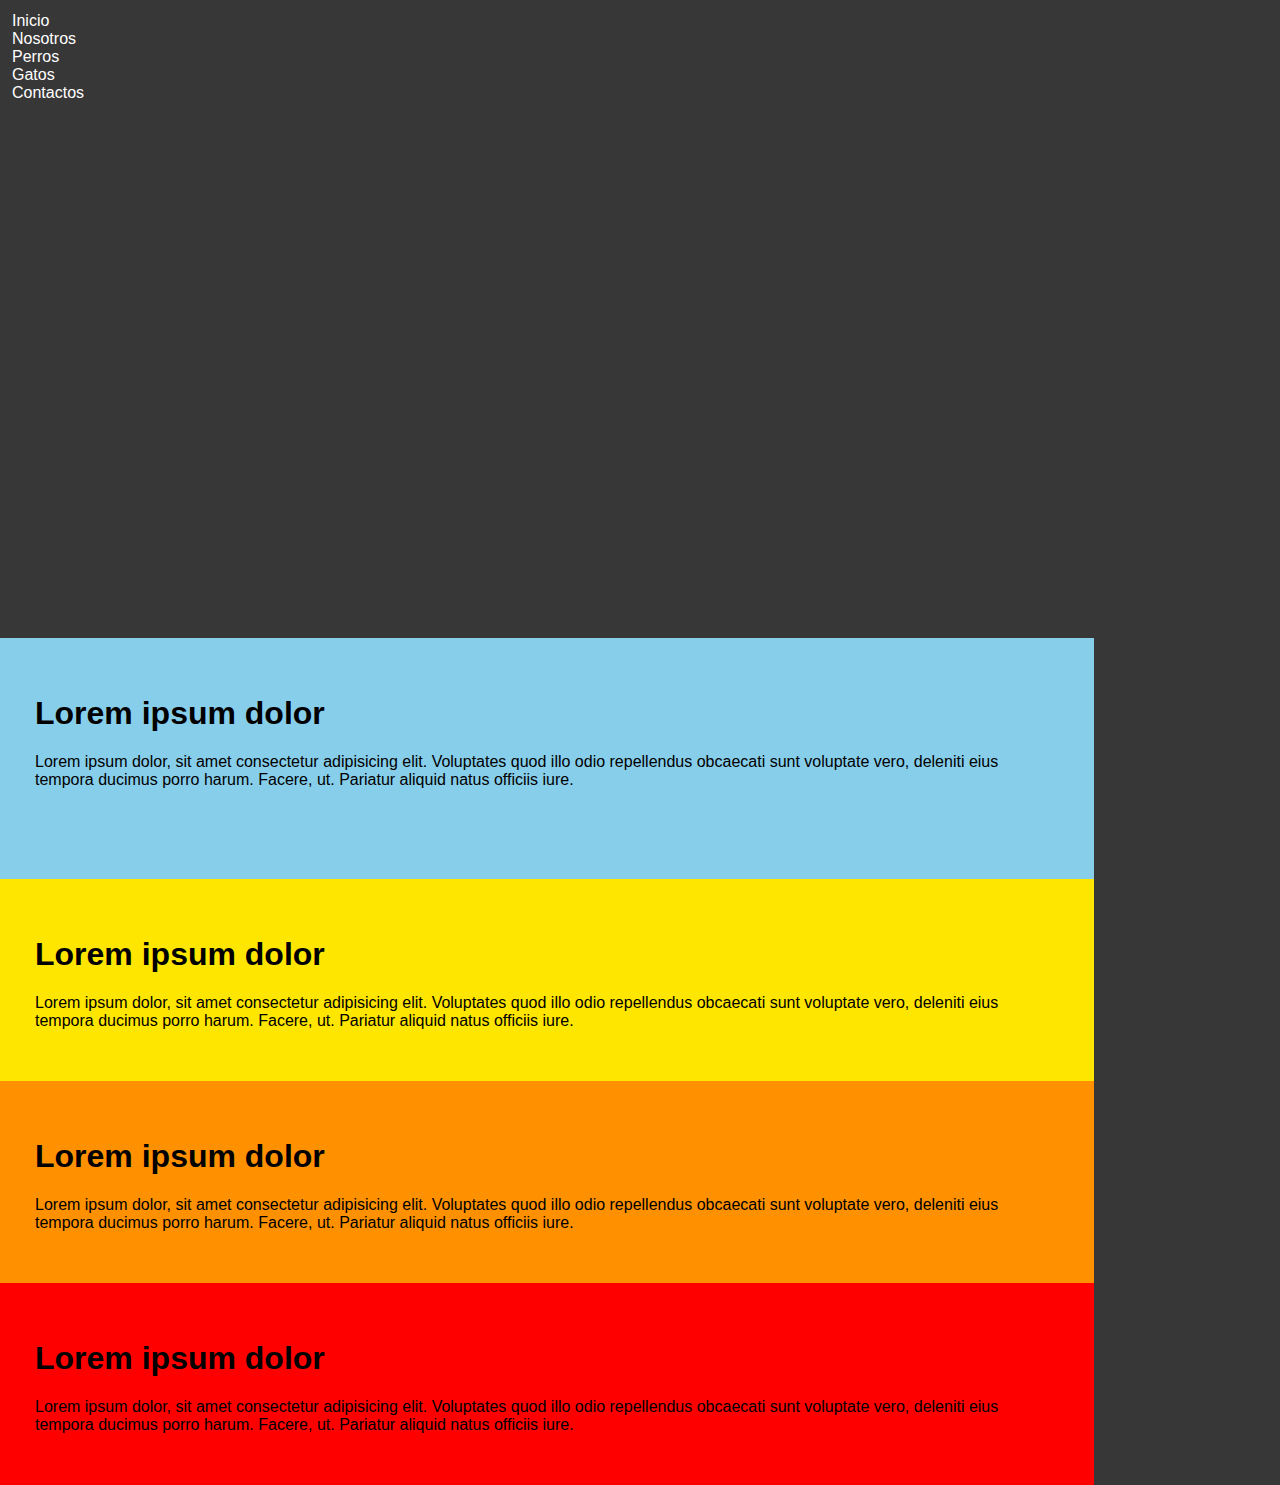
<file: Demo/html/index.html>
<!DOCTYPE html>
<html lang="en">
<head>
    <meta charset="UTF-8">
    <meta http-equiv="X-UA-Compatible" content="IE=edge">
    <meta name="viewport" content="width=device-width, initial-scale=1.0">
    <title>Document</title>
    <link type="text/css" rel="stylesheet"  href="../css/estilo.css">
</head>
<body>
    <nav>
        <div class="divInicio">
            <a href="https://www.youtube.com/watch?v=jJhM-aXsII8">Inicio</a>
            <a href="https://www.youtube.com/watch?v=AOOyh8iZfis">Nosotros</a>
            <a href="../html/index2.0.html">Perros</a>
            <a>Gatos</a>
            <a>Contactos</a>
        </div>
    </nav>
    <section>
        <div class="divCeleste">
            <h1 class="h1">Lorem ipsum dolor</h1>
            <p class="p">
                Lorem ipsum dolor, sit amet consectetur adipisicing elit. 
                Voluptates quod illo odio repellendus obcaecati sunt voluptate vero, 
                deleniti eius tempora ducimus porro harum. Facere, ut. Pariatur aliquid 
                natus officiis iure.
            </p>
        </div>

        <div class="divAmarillo">
            <h1 class="h2">Lorem ipsum dolor</h1>
                <p class="p">
                    Lorem ipsum dolor, sit amet consectetur adipisicing elit. 
                    Voluptates quod illo odio repellendus obcaecati sunt voluptate vero, 
                    deleniti eius tempora ducimus porro harum. Facere, ut. Pariatur aliquid 
                    natus officiis iure.
                </p>
        </div>
        <div class="divNaranjo">
            <h1 class="h3">Lorem ipsum dolor</h1>
                <p class="p">
                    Lorem ipsum dolor, sit amet consectetur adipisicing elit. 
                    Voluptates quod illo odio repellendus obcaecati sunt voluptate vero, 
                    deleniti eius tempora ducimus porro harum. Facere, ut. Pariatur aliquid 
                    natus officiis iure.       
                </p>
        </div>
        <div class="divRojo">
            <h1 class="h3">Lorem ipsum dolor</h1>
                <p class="p">
                    Lorem ipsum dolor, sit amet consectetur adipisicing elit. 
                    Voluptates quod illo odio repellendus obcaecati sunt voluptate vero, 
                    deleniti eius tempora ducimus porro harum. Facere, ut. Pariatur aliquid 
                    natus officiis iure.       
                </p>
        </div>
    </section>
</body>
</html>
</file>
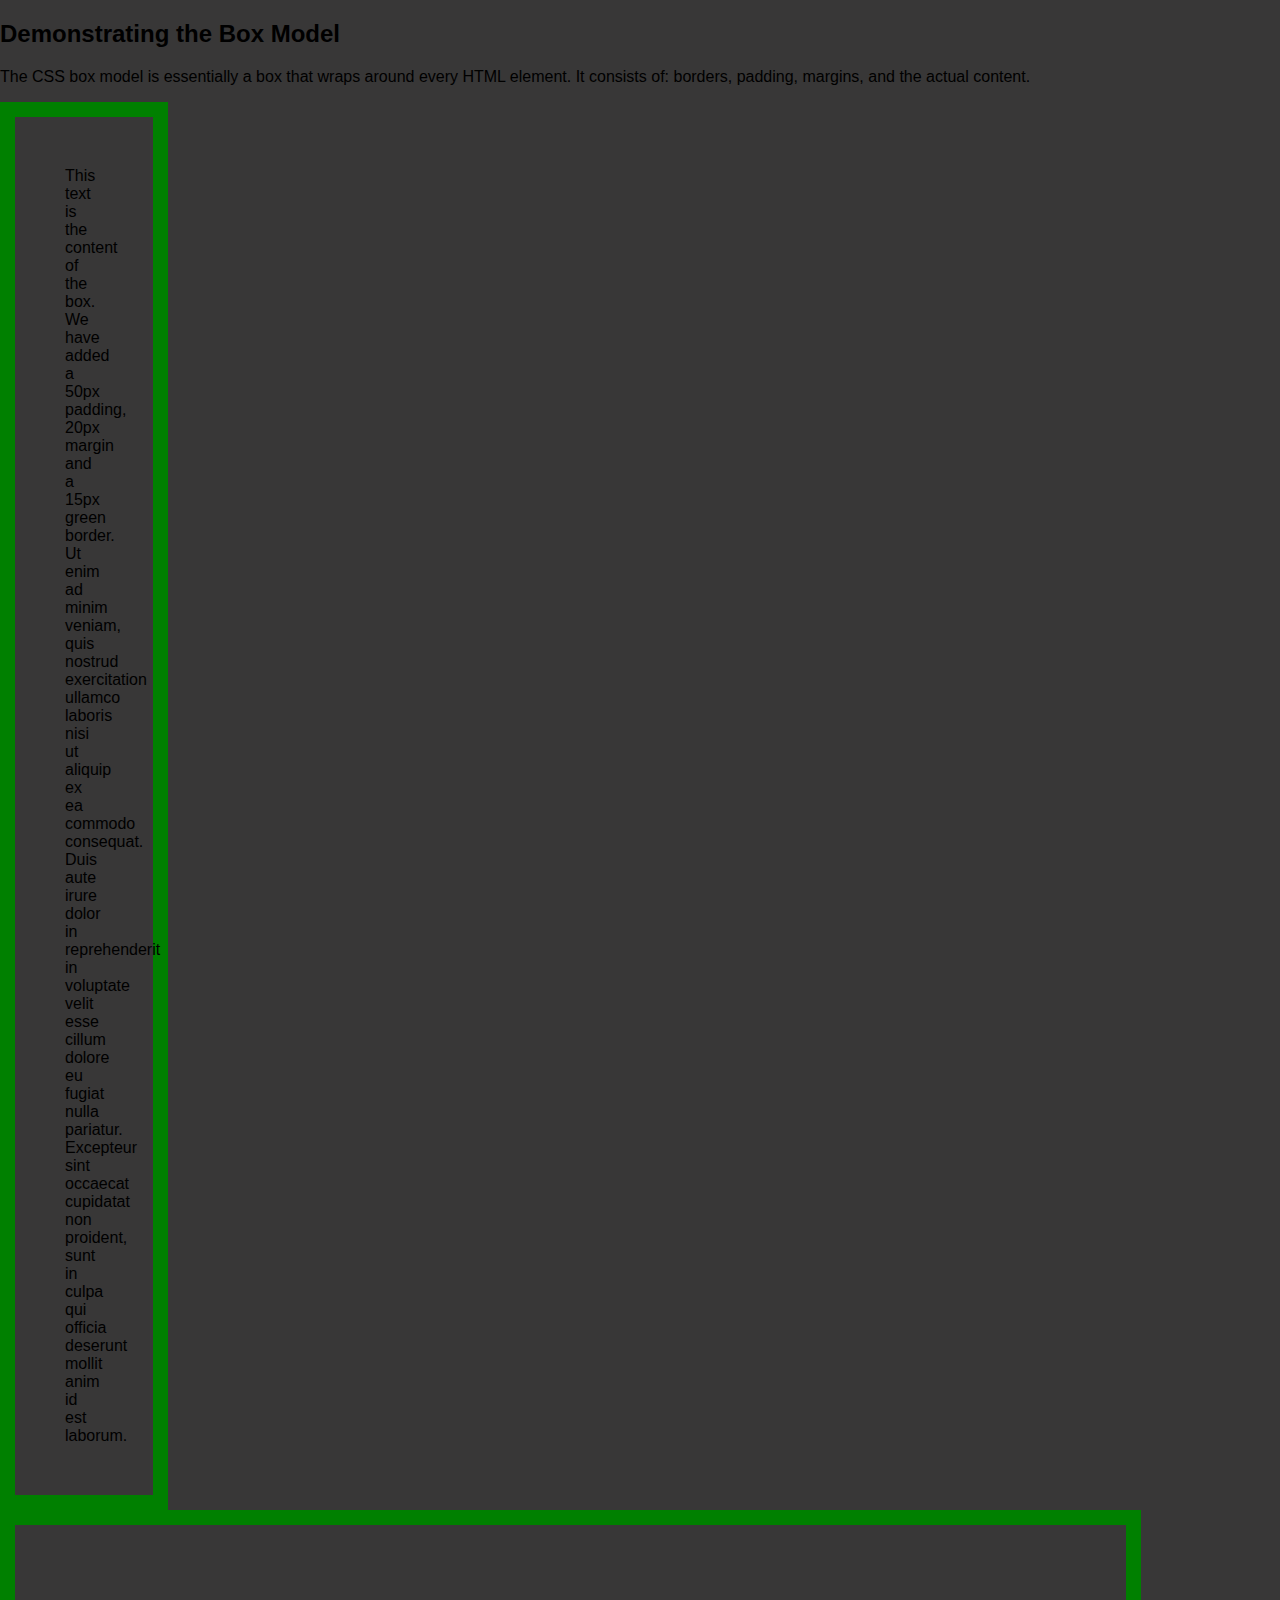
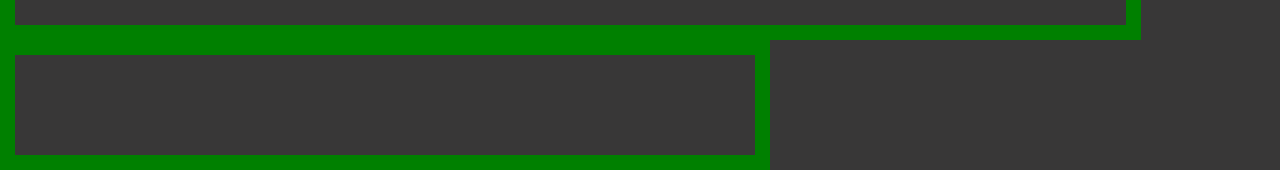
<file: Demo/html/index2.0.html>
<!DOCTYPE html>
<html lang="en">
<head>
    <link type="text/css" rel="stylesheet" href="../css/estilo.css">
    <title>Document</title>
</head>
<body>
    <h2>Demonstrating the Box Model</h2>

<p>The CSS box model is essentially a box that wraps around every HTML element.
     It consists of: borders, padding, margins, and the actual content.</p>
<div class="div2">This text is the content of the box.
    We have added a 50px padding, 20px margin and a 15px green border.
     Ut enim ad minim veniam, quis nostrud exercitation ullamco laboris
      nisi ut aliquip ex ea commodo consequat. Duis aute irure dolor in
       reprehenderit in voluptate velit esse cillum dolore eu fugiat nulla 
       pariatur. Excepteur sint occaecat cupidatat non proident, sunt in culpa 
       qui officia deserunt mollit anim id est laborum.</div>
<div class="div"> <!--This text is the content of the box.
     We have added a 50px padding, 20px margin and a 15px green border.
      Ut enim ad minim veniam, quis nostrud exercitation ullamco laboris
       nisi ut aliquip ex ea commodo consequat. Duis aute irure dolor in
        reprehenderit in voluptate velit esse cillum dolore eu fugiat nulla 
        pariatur. Excepteur sint occaecat cupidatat non proident, sunt in culpa 
        qui officia deserunt mollit anim id est laborum.--></div>
<div class="div3"></div>
</body>     
</html>
</file>
<file: Demo/css/estilo.css>
*{
    font-family: sans-serif;
}

.h1, .h2, .h3 {
    text-align: left;
    color: black;
}

body {
    display: inline;
    background-color: rgb(56, 55, 55);
    padding: 0px;
    margin: 0px;
} 
.p {
    text-align: left;
    color: black;  
} 

a {
    display: block;
    color: white;
    text-decoration: none;
}
a:hover {
    color: rgb(179, 179, 179);
}

.divInicio {
    background-color: rgb(56, 55, 55);
    float: left;
    width: 13%;
    padding: 12px;
    height: 48vw;
}

.divCeleste {
    float: left;
    background-color: skyblue;
    width: 80%;
    padding: 35px;
    height: 19vh;
}
.divAmarillo {
    float: left;
    background-color: rgb(255, 230, 0);
    width: 80%;
    padding: 35px ;
}

.divNaranjo {
    float: left;
    background-color: rgb(255, 145, 0);
    width: 80%;
    padding: 35px;
}

.divRojo {
    float: left;
    background-color:rgb(255, 0, 0);
    width: 80%;
    padding: 35px ;
}
.div2 {
    float: left;
    background-color: rgb(56, 55, 55);
    width: 10mm;
    border: 15px solid green;
    padding: 50px;
    margin: 0px;
}
.div {
    float:left;
    background-color: rgb(56, 55, 55);
    width: 79%;
    border: 15px solid green;
    padding: 50px;
    margin: 0px;
}
.div3 {
    float:left;
    background-color: rgb(56, 55, 55);
    width: 50%;
    border: 15px solid green;
    padding: 50px;
    margin: 0px;
}
</file>
